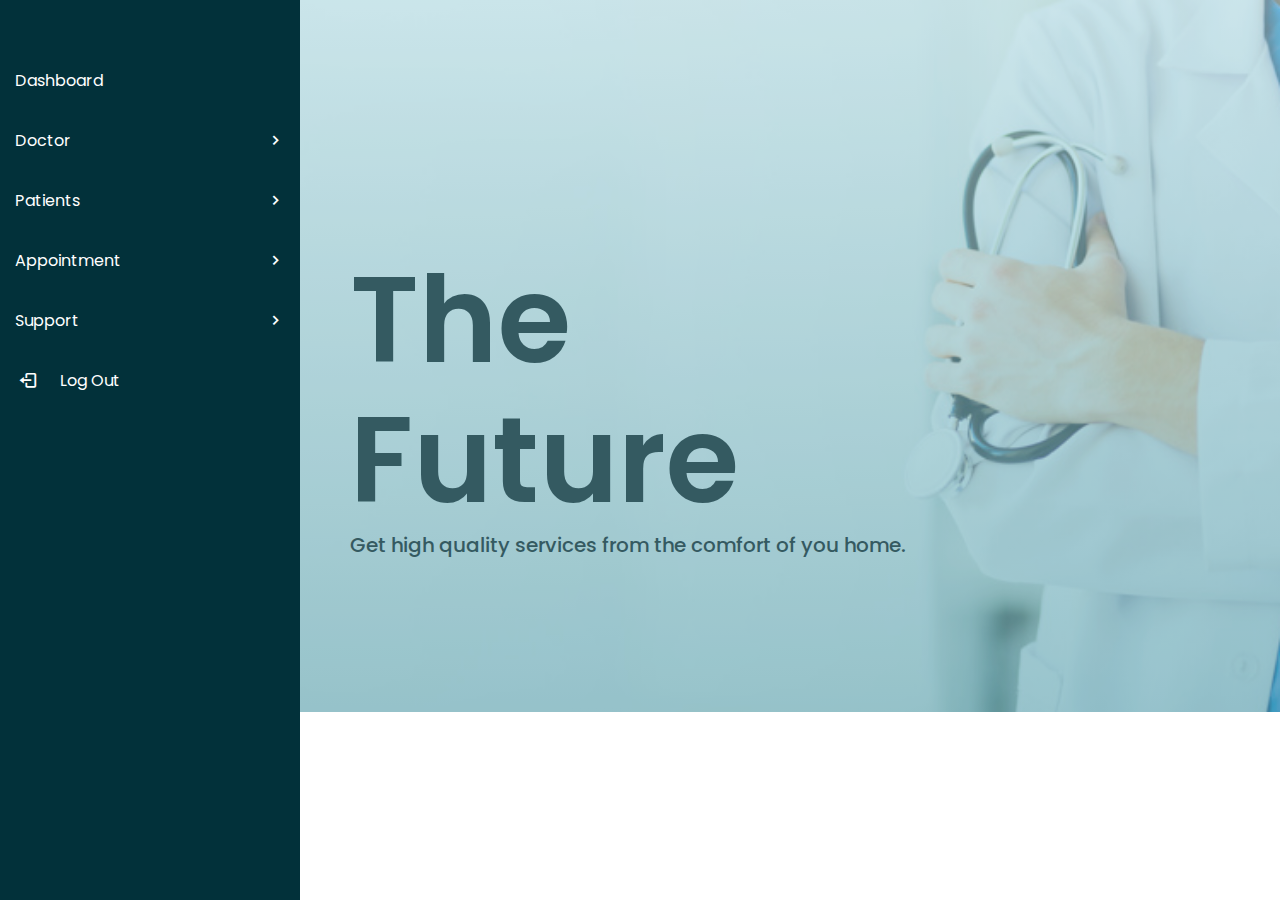
<file: admin.html>
<!DOCTYPE html>
<html lang="en">
<head>
    <meta charset="UTF-8">
    <meta http-equiv="X-UA-Compatible" content="IE=edge">
    <link href='https://unpkg.com/boxicons@2.1.1/css/boxicons.min.css' rel='stylesheet'>
    <link rel="stylesheet" href="admin.css">
    <meta name="viewport" content="width=device-width, initial-scale=1.0">
    <title>Admin Panel</title>
</head>
<body>
    <aside>
        
        <!-- <div class="menu-icon">
            <i class='bx bx-menu' ></i>
            <i class='bx bx-x' ></i>
        </div> -->
        <ul class="sidebar_menu">

             
            <li>
                <a href="dashboard.html">
                    <span>Dashboard</span>
                </a>
            </li>

            <li>
                <a href="">
                    <span>Doctor</span>
                    <i class='bx bx-chevron-right' ></i>
                </a>
                <ul class="submenu">
                    <li><a href="view.html">All Doctors</a></li>
                    <li><a href="password.html">Add Doctor</a></li>
                    <li><a href="password.html">Edit Doctor</a></li>
                </ul>
            </li>

            <li>
                <a href="">
                    <span>Patients</span>
                    <i class='bx bx-chevron-right' ></i>
                </a>
                <ul class="submenu">
                    <li><a href="department.html">All Patients</a></li>
                    <li><a href="department.html">Add Patient</a></li>
                    <li><a href="department.html">Edit Patient</a></li>
                </ul>
            </li>

            <li>
                <a href="">
                    <span>Appointments</span>
                    <i class='bx bx-chevron-right' ></i>
                </a>
                <ul class="submenu">
                    <li><a href="book.html">Book Appointment</a></li>
                    <li><a href="viewapp.html">Doctor's Schedule</a></li>
                </ul>
            </li>

            <li>
                <a href="">
                    
                    <span>Support</span>
                    <i class='bx bx-chevron-right' ></i>
                </a>
                <ul class="submenu">
                    <li><a href="book.html">FAQs</a></li>
                    <li><a href="viewapp.html">Help Center</a></li>
                </ul>
            </li>
            <li>
            <!-- <li>
                    <a href="">
                        <span>Pharmacy</span>
                        <i class='bx bx-chevron-right' ></i>
                    </a>
                    <ul class="submenu">
                        <li><a href="book.html">Book Appointment</a></li>
                        <li><a href="viewapp.html">Doctor's Schedule</a></li>
                    </ul>
                </li> -->
                <a href="index.html">
                    <i class='bx bx-log-out'></i>
                    <span>Log Out</span>
                </a>
            </li>

            


        </ul>

            </aside>

  <section>
    <h1 class="slide-left">The <br>Future</h1>
    <p class="slide-left">Get high quality services from the comfort of you home. </p>
  </section>
  

  

</body>
</html>
</file>
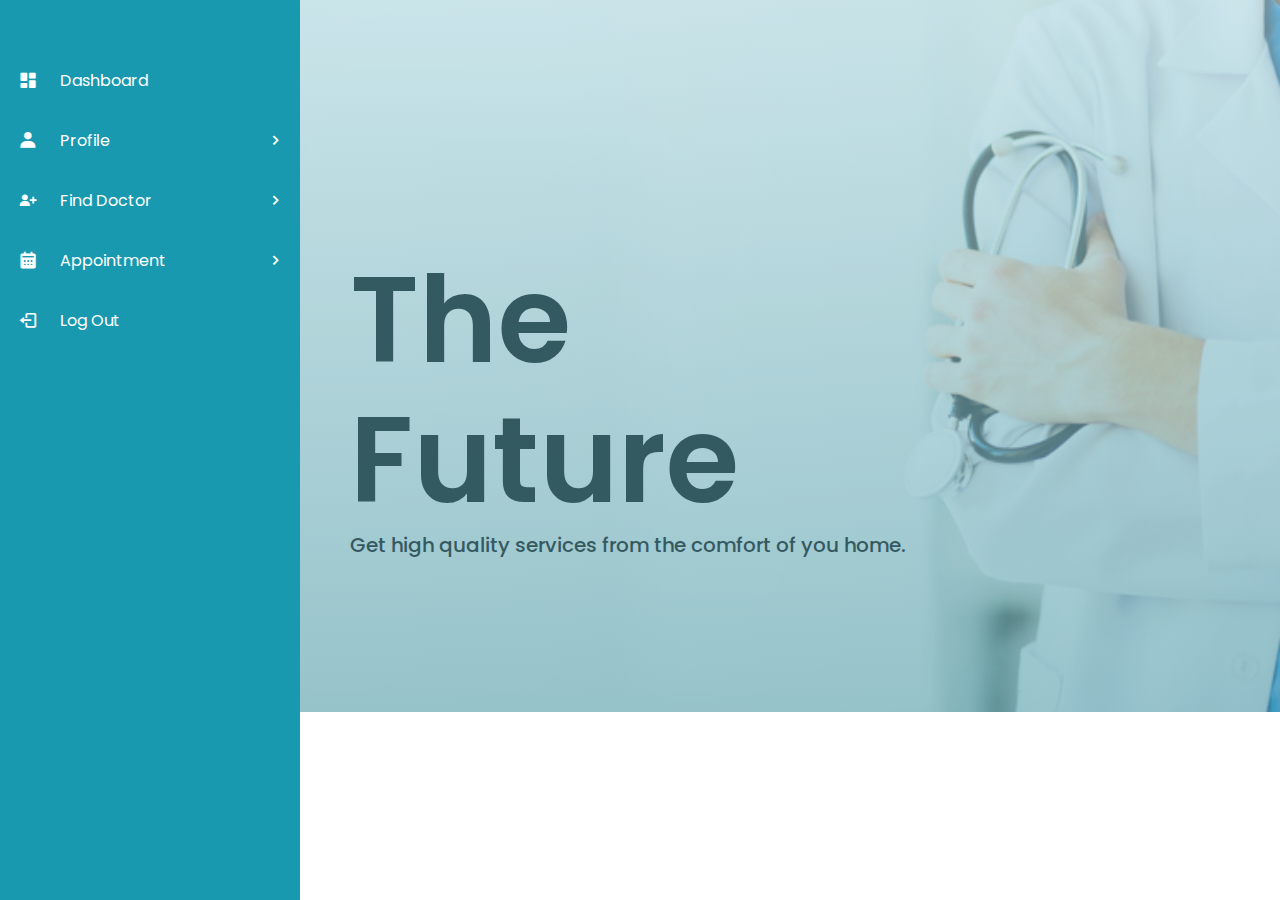
<file: book.html>
<!DOCTYPE html>
<html lang="en">
<head>
    <meta charset="UTF-8">
    <meta http-equiv="X-UA-Compatible" content="IE=edge">
    <link href='https://unpkg.com/boxicons@2.1.1/css/boxicons.min.css' rel='stylesheet'>
    <link rel="stylesheet" href="patientpanel.css">
    <meta name="viewport" content="width=device-width, initial-scale=1.0">
    <title>Profile</title>
</head>
<body>
    <aside>
        
        <!-- <div class="menu-icon">
            <i class='bx bx-menu' ></i>
            <i class='bx bx-x' ></i>
        </div> -->
        <ul class="sidebar_menu">

             
            <li>
                <a href="dashboard.html">
                    <i class='bx bxs-dashboard'></i>
                    <span>Dashboard</span>
                </a>
            </li>

            <li>
                <a href="">
                    <i class='bx bxs-user' ></i>
                    <span>Profile</span>
                    <i class='bx bx-chevron-right' ></i>
                </a>
                <ul class="submenu">
                    <li><a href="view.html">View Profile</a></li>
                    <li><a href="password.html">Change password</a></li>
                </ul>
            </li>

            <li>
                <a href="">
                    <i class='bx bxs-user-plus' ></i>
                    <span>Find Doctor</span>
                    <i class='bx bx-chevron-right' ></i>
                </a>
                <ul class="submenu">
                    <li><a href="department.html">Department</a></li>
                </ul>
            </li>

            <li>
                <a href="">
                    <i class='bx bxs-calendar' ></i>
                    <span>Appointments</span>
                    <i class='bx bx-chevron-right' ></i>
                </a>
                <ul class="submenu">
                    <li><a href="book.html">Book Appointment</a></li>
                    <li><a href="viewapp.html">View Appointment</a></li>
                </ul>
            </li>

            <li>
                <a href="index.html">
                    <i class='bx bx-log-out'></i>
                    <span>Log Out</span>
                </a>
            </li>


        </ul>
    </aside>

  <section>
    <h1 class="slide-left">The <br>Future</h1>
    <p class="slide-left">Get high quality services from the comfort of you home. </p>
  </section>
  

  

</body>
</html>
</file>
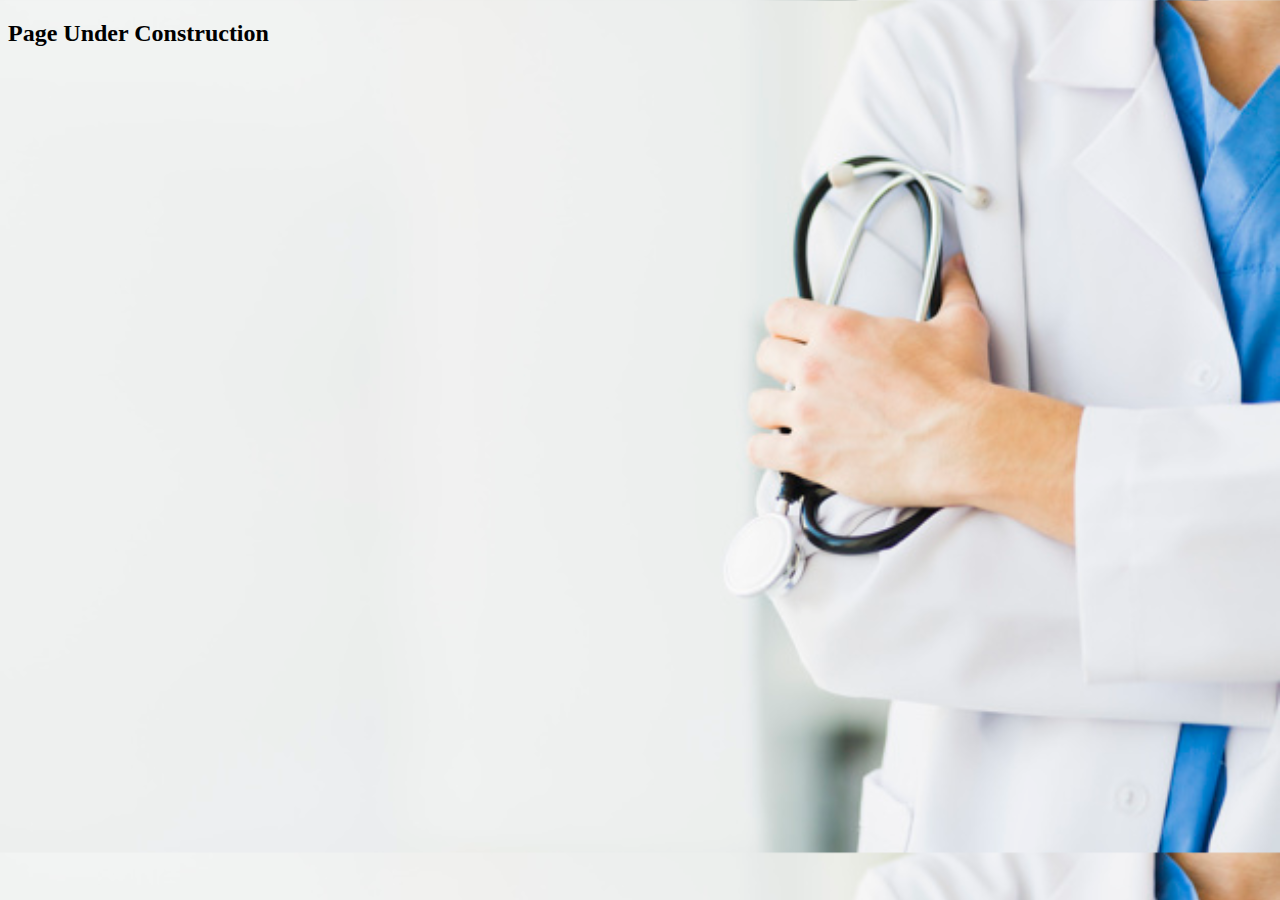
<file: donation.html>
<!DOCTYPE html>
<html lang="en">
<head>
	<meta charset="UTF-8">
	<meta http-equiv="X-UA-Compatible" content="IE=edge">
	<meta name="viewport" content="width=device-width, initial-scale=1.0">
	<title>Blood Donation</title>
</head>
<style>
	body{
		background: url("doctor.jpg");
		background-size: cover;
	}
</style>
<body>
	<h2>Page Under Construction</h2>
</body>
</html>
</file>
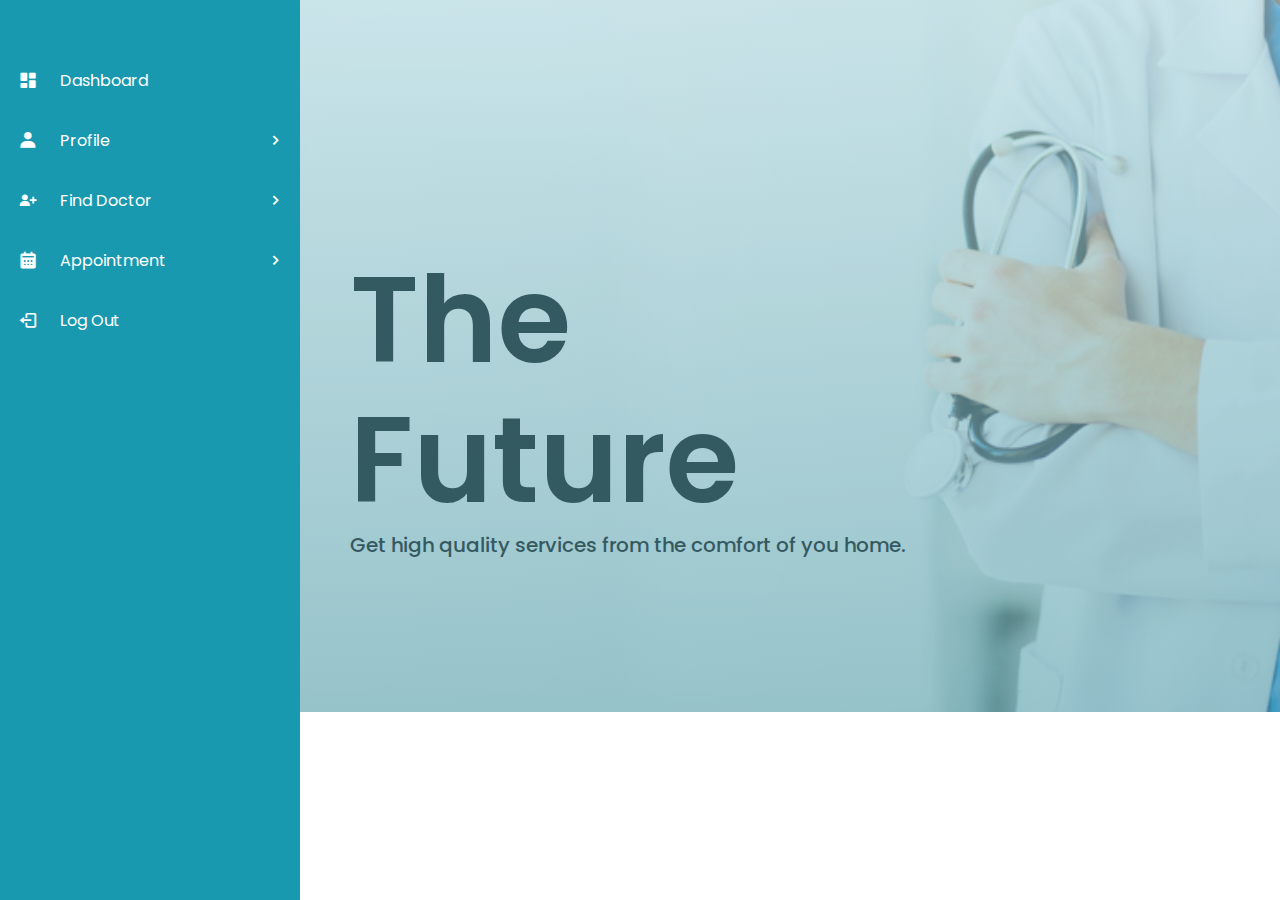
<file: patientpanel.html>
<!DOCTYPE html>
<html lang="en">
<head>
    <meta charset="UTF-8">
    <meta http-equiv="X-UA-Compatible" content="IE=edge">
    <link href='https://unpkg.com/boxicons@2.1.1/css/boxicons.min.css' rel='stylesheet'>
    <link rel="stylesheet" href="patientpanel.css">
    <meta name="viewport" content="width=device-width, initial-scale=1.0">
    <title>Patient Panel</title>
</head>
<body>
    <aside>
        
        <!-- <div class="menu-icon">
            <i class='bx bx-menu' ></i>
            <i class='bx bx-x' ></i>
        </div> -->
        <ul class="sidebar_menu">

             
            <li>
                <a href="dashboard.html">
                    <i class='bx bxs-dashboard'></i>
                    <span>Dashboard</span>
                </a>
            </li>

            <li>
                <a href="">
                    <i class='bx bxs-user' ></i>
                    <span>Profile</span>
                    <i class='bx bx-chevron-right' ></i>
                </a>
                <ul class="submenu">
                    <li><a href="view.html">View Profile</a></li>
                    <li><a href="password.html">Change password</a></li>
                </ul>
            </li>

            <li>
                <a href="">
                    <i class='bx bxs-user-plus' ></i>
                    <span>Find Doctor</span>
                    <i class='bx bx-chevron-right' ></i>
                </a>
                <ul class="submenu">
                    <li><a href="department.html">Department</a></li>
                </ul>
            </li>

            <li>
                <a href="">
                    <i class='bx bxs-calendar' ></i>
                    <span>Appointments</span>
                    <i class='bx bx-chevron-right' ></i>
                </a>
                <ul class="submenu">
                    <li><a href="book.html">Book Appointment</a></li>
                    <li><a href="viewapp.html">View Appointment</a></li>
                </ul>
            </li>
            <li>
                <a href="index.html">
                    <i class='bx bx-log-out'></i>
                    <span>Log Out</span>
                </a>
            </li>

            


        </ul>

            </aside>

  <section>
    <h1 class="slide-left">The <br>Future</h1>
    <p class="slide-left">Get high quality services from the comfort of you home. </p>
  </section>
  

  

</body>
</html>
</file>
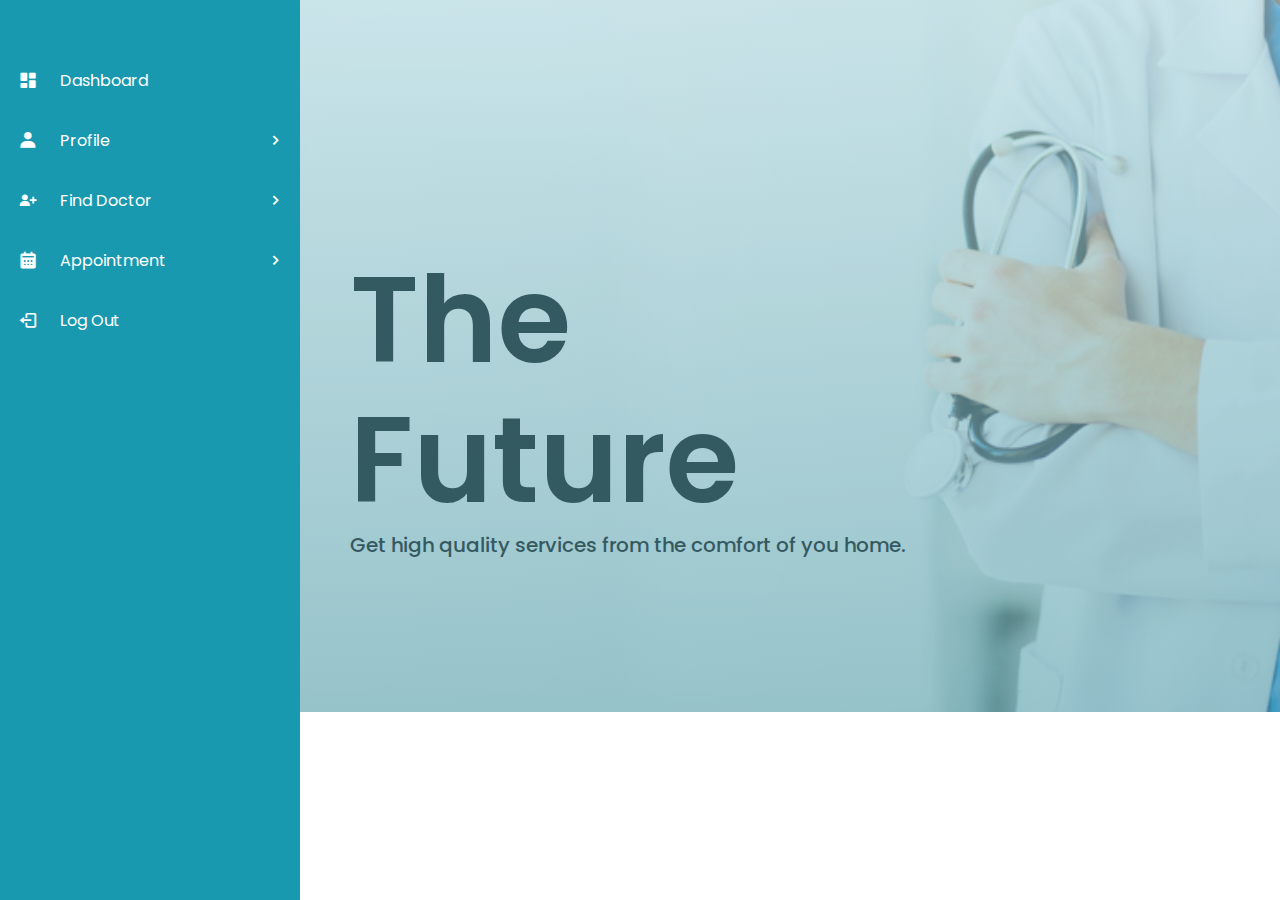
<file: view.html>
<!DOCTYPE html>
<html lang="en">
<head>
    <meta charset="UTF-8">
    <meta http-equiv="X-UA-Compatible" content="IE=edge">
    <link href='https://unpkg.com/boxicons@2.1.1/css/boxicons.min.css' rel='stylesheet'>
    <link rel="stylesheet" href="patientpanel.css">
    <meta name="viewport" content="width=device-width, initial-scale=1.0">
    <title>Profile</title>
</head>
<body>
    <aside>
        
        <!-- <div class="menu-icon">
            <i class='bx bx-menu' ></i>
            <i class='bx bx-x' ></i>
        </div> -->
        <ul class="sidebar_menu">

             
            <li>
                <a href="dashboard.html">
                    <i class='bx bxs-dashboard'></i>
                    <span>Dashboard</span>
                </a>
            </li>

            <li>
                <a href="">
                    <i class='bx bxs-user' ></i>
                    <span>Profile</span>
                    <i class='bx bx-chevron-right' ></i>
                </a>
                <ul class="submenu">
                    <li><a href="view.html">View Profile</a></li>
                    <li><a href="password.html">Change password</a></li>
                </ul>
            </li>

            <li>
                <a href="">
                    <i class='bx bxs-user-plus' ></i>
                    <span>Find Doctor</span>
                    <i class='bx bx-chevron-right' ></i>
                </a>
                <ul class="submenu">
                    <li><a href="department.html">Department</a></li>
                </ul>
            </li>

            <li>
                <a href="">
                    <i class='bx bxs-calendar' ></i>
                    <span>Appointments</span>
                    <i class='bx bx-chevron-right' ></i>
                </a>
                <ul class="submenu">
                    <li><a href="book.html">Book Appointment</a></li>
                    <li><a href="viewapp.html">View Appointment</a></li>
                </ul>
            </li>
            <li>
                <a href="index.html">
                    <i class='bx bx-log-out'></i>
                    <span>Log Out</span>
                </a>
            </li>

        </ul>
    </aside>

  <section>
    <h1 class="slide-left">The <br>Future</h1>
    <p class="slide-left">Get high quality services from the comfort of you home. </p>
  </section>
  

  

</body>
</html>
</file>
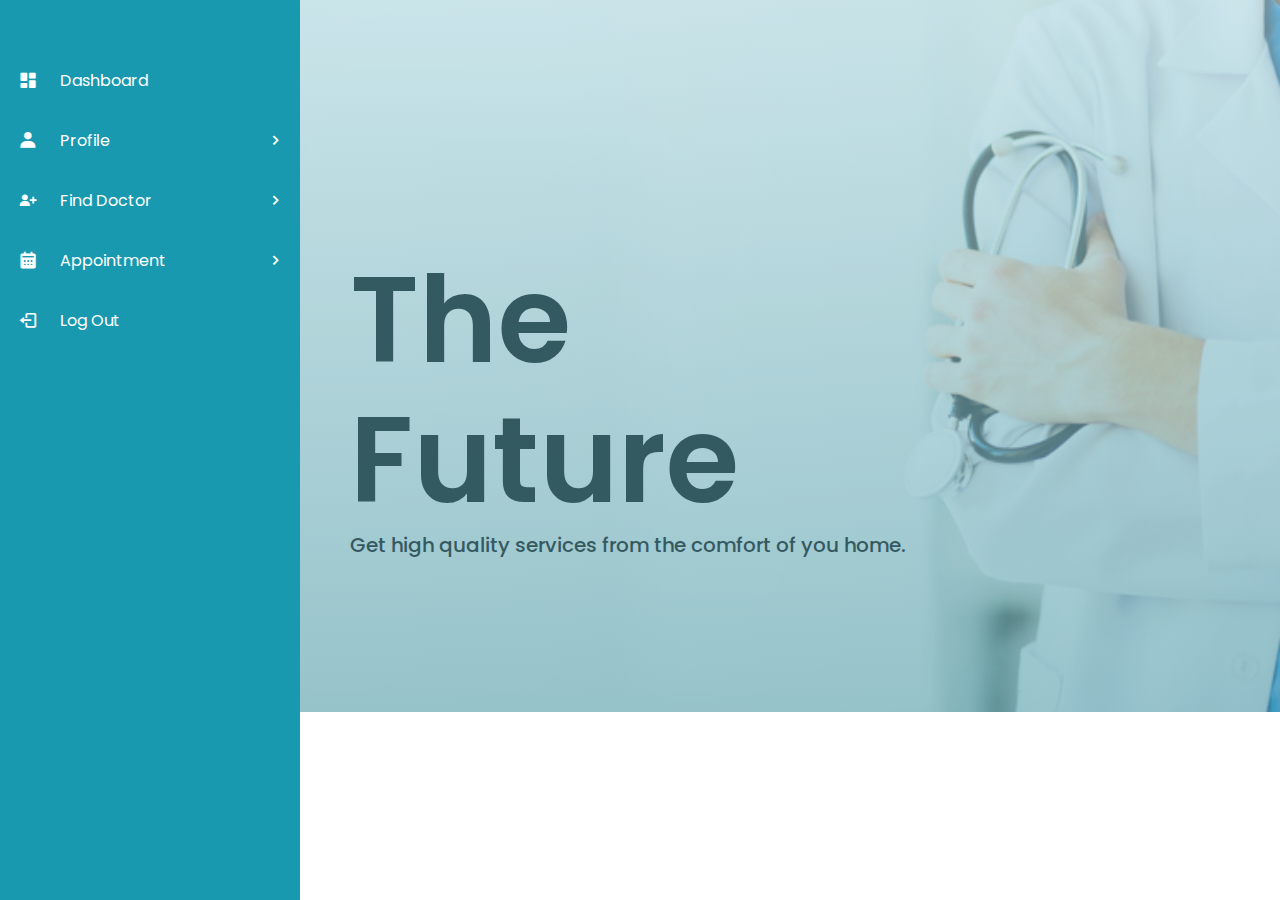
<file: viewapp.html>
<!DOCTYPE html>
<html lang="en">
<head>
    <meta charset="UTF-8">
    <meta http-equiv="X-UA-Compatible" content="IE=edge">
    <link href='https://unpkg.com/boxicons@2.1.1/css/boxicons.min.css' rel='stylesheet'>
    <link rel="stylesheet" href="patientpanel.css">
    <meta name="viewport" content="width=device-width, initial-scale=1.0">
    <title>Profile</title>
</head>
<body>
    <aside>
        
        <!-- <div class="menu-icon">
            <i class='bx bx-menu' ></i>
            <i class='bx bx-x' ></i>
        </div> -->
        <ul class="sidebar_menu">

             
            <li>
                <a href="dashboard.html">
                    <i class='bx bxs-dashboard'></i>
                    <span>Dashboard</span>
                </a>
            </li>

            <li>
                <a href="">
                    <i class='bx bxs-user' ></i>
                    <span>Profile</span>
                    <i class='bx bx-chevron-right' ></i>
                </a>
                <ul class="submenu">
                    <li><a href="view.html">View Profile</a></li>
                    <li><a href="password.html">Change password</a></li>
                </ul>
            </li>

            <li>
                <a href="">
                    <i class='bx bxs-user-plus' ></i>
                    <span>Find Doctor</span>
                    <i class='bx bx-chevron-right' ></i>
                </a>
                <ul class="submenu">
                    <li><a href="department.html">Department</a></li>
                </ul>
            </li>

            <li>
                <a href="">
                    <i class='bx bxs-calendar' ></i>
                    <span>Appointments</span>
                    <i class='bx bx-chevron-right' ></i>
                </a>
                <ul class="submenu">
                    <li><a href="book.html">Book Appointment</a></li>
                    <li><a href="viewapp.html">View Appointment</a></li>
                </ul>
            </li>


            <li>
                <a href="index.html">
                    <i class='bx bx-log-out'></i>
                    <span>Log Out</span>
                </a>
            </li>


        </ul>
    </aside>

  <section>
    <h1 class="slide-left">The <br>Future</h1>
    <p class="slide-left">Get high quality services from the comfort of you home. </p>
  </section>
  

  

</body>
</html>
</file>
<file: admin.css>
@import url('https://fonts.googleapis.com/css2?family=Poppins:wght@300&display=swap');
*{
    padding: 0;
    margin: 0;
    box-sizing: border-box;
    list-style: none;
    text-decoration: none;
    font-family:'Poppins', sans-serif;
    
}
aside{
    position: fixed;
    top: 0;
    left:0;
     left:0; 
    width: 300px;
    height: 100%;
    padding: 10px;
    background: #02313a;
    color: #fff;
    transition: 0.5s;

}

a{
    text-decoration: none;
    color: inherit;
    display: flex;
    align-items: center;
}
.sidebar_menu{
    margin-top: 50px;
}
.sidebar_menu li{
    list-style: none;
    overflow: hidden;
    border-radius: 10px;
    padding: 5px;
    margin: 20px auto;
    text-transform:capitalize;
    transition: 0.5s;
}
li a{
    position: relative;
    height: 30px;
}
li a i{
    margin-right: 20px;
    font-size: 20px;
    width: 25px;
    text-align: center;
}
li a span{
    width: 105px;
    overflow: hidden;
    height: 25px;
    transition: 0.5s;
}

.bx-chevron-right{
    position: absolute;
    right: 0;
    width: 0;
    transition: 0.5s;
    overflow: ;
}
.submenu{
    width: 80%;
    margin: 0 0 0 25px;
    overflow: hidden;
    /* max-height: 0; */
    /* transition: 0.5s; */

}
.submenu li{
    height: 25px;
    padding: 5px 10px;
    margin: 4px auto;
    font-size: 15px;
    font-weight: 400;
    display: none;
}
.submenu li a{
    position: initial;
    height: 100%;
    display: initial;
    font-weight: 400;
    color: rgb(6, 66, 66);
}


/* li.active{
    background: #0d778a;
} */
.sidebar_menu li:hover{
    background: rgb(13, 121, 140);
    
}
.sidebar_menu li:hover .bx-chevron-right{
    transform: rotate(90deg);
}
.submenu li :hover{
    background: #0d778a;
}
.sidebar_menu li:hover > .submenu li{
    display: block;
}

section{
   background-image: linear-gradient(rgba(138, 203, 216,0.5),rgba(13,121,140,.5)),url(doctor.jpg) ;
   opacity: 0.8;
   background-size:cover;
   background-repeat: no-repeat;
   margin-left: 300px;
   width: auto;
   height: 712px;
  
  
}
 section h1{
    padding-top: 250px;
    padding-left: 50px;
    font-size: 120px;
    line-height: 140px;
    font-weight: 600;
    color: #02313a;
}
section p{
    padding-left: 50px;
    font-size: 20px;
    font-weight: 500;
    color: #02313a;
}
.slide-left{
    animation: slideleft 1s linear forwards;
    
}
@keyframes slideleft{
    0%{
        transform: translate(100px);
        opacity: 0;
    }
    100%{
        transform: translate(0px);
        opacity: 1;
    }
}
p.slide-left{
    animation-delay: 1s;
}
</file>
<file: patientpanel.css>
@import url('https://fonts.googleapis.com/css2?family=Poppins:wght@300&display=swap');
*{
    padding: 0;
    margin: 0;
    box-sizing: border-box;
    list-style: none;
    text-decoration: none;
    font-family:'Poppins', sans-serif;
    
}
aside{
    position: fixed;
    top: 0;
    left:0;
     left:0; 
    width: 300px;
    height: 100%;
    padding: 10px;
    background: #1999af;
    color: #fff;
    transition: 0.5s;

}

a{
    text-decoration: none;
    color: inherit;
    display: flex;
    align-items: center;
}
.sidebar_menu{
    margin-top: 50px;
}
.sidebar_menu li{
    list-style: none;
    overflow: hidden;
    border-radius: 10px;
    padding: 5px;
    margin: 20px auto;
    text-transform:capitalize;
    transition: 0.5s;
}
li a{
    position: relative;
    height: 30px;
}
li a i{
    margin-right: 20px;
    font-size: 20px;
    width: 25px;
    text-align: center;
}
li a span{
    width: 105px;
    overflow: hidden;
    height: 25px;
    transition: 0.5s;
}

.bx-chevron-right{
    position: absolute;
    right: 0;
    width: 0;
    transition: 0.5s;
    overflow: ;
}
.submenu{
    width: 80%;
    margin: 0 0 0 25px;
    overflow: hidden;
    /* max-height: 0; */
    /* transition: 0.5s; */

}
.submenu li{
    height: 25px;
    padding: 5px 10px;
    margin: 4px auto;
    font-size: 15px;
    font-weight: 400;
    display: none;
}
.submenu li a{
    position: initial;
    height: 100%;
    display: initial;
    font-weight: 400;
    color: rgb(6, 66, 66);
}


/* li.active{
    background: #0d778a;
} */
.sidebar_menu li:hover{
    background: rgb(13, 121, 140);
    
}
.sidebar_menu li:hover .bx-chevron-right{
    transform: rotate(90deg);
}
.submenu li :hover{
    background: #0d778a;
}
.sidebar_menu li:hover > .submenu li{
    display: block;
}

section{
   background-image: linear-gradient(rgba(138, 203, 216,0.5),rgba(13,121,140,.5)),url(doctor.jpg) ;
   opacity: 0.8;
   background-size:cover;
   background-repeat: no-repeat;
   margin-left: 300px;
   width: auto;
   height: 712px;
  
  
}
 section h1{
    padding-top: 250px;
    padding-left: 50px;
    font-size: 120px;
    line-height: 140px;
    font-weight: 600;
    color: #02313a;
}
section p{
    padding-left: 50px;
    font-size: 20px;
    font-weight: 500;
    color: #02313a;
}
.slide-left{
    animation: slideleft 1s linear forwards;
    
}
@keyframes slideleft{
    0%{
        transform: translate(100px);
        opacity: 0;
    }
    100%{
        transform: translate(0px);
        opacity: 1;
    }
}
p.slide-left{
    animation-delay: 1s;
}
</file>
